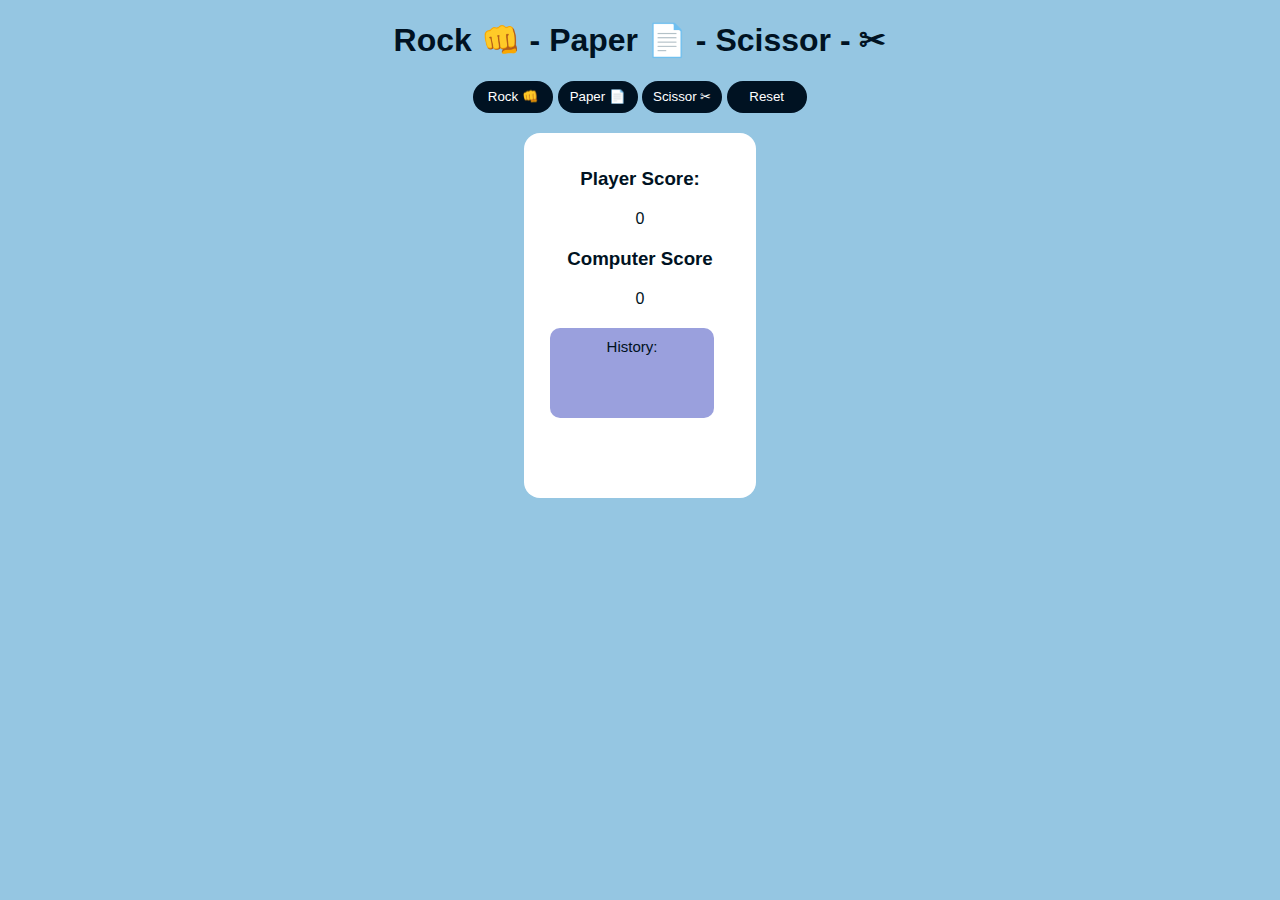
<file: index.html>
<!DOCTYPE html>
<html lang="en">
<head>
    <meta charset="UTF-8">
    <meta name="viewport" content="width=device-width, initial-scale=1.0">
    <title>Document</title>
    <link rel="stylesheet" href="rps.css">
</head>
<body>
    <h1>Rock 👊 - Paper 📄 - Scissor - ✂</h1>
    <div class="buttons">
        <button onclick="play('rock')">Rock 👊</button>
        <button onclick="play('paper')">Paper 📄</button>
        <button onclick="play('scissor')">Scissor ✂</button>
        <button onclick="resetGame()">Reset</button>
    </div>
    <div id="result"></div>
    <div class="scores">
        <div class="player">
            <h3>Player Score:</h3>
            <div class="scores" id="playerScore">0</div>
            <div class="computer">
                <h3>Computer Score</h3>
                <div class="scores" id="computerScore">0</div>
                <div class="history" id="history">History:</div>
                <div id="winningMsg"></div>
            </div>
        </div>
    </div>
    <script src="rps.js"></script>
</body>

</html>
</file>
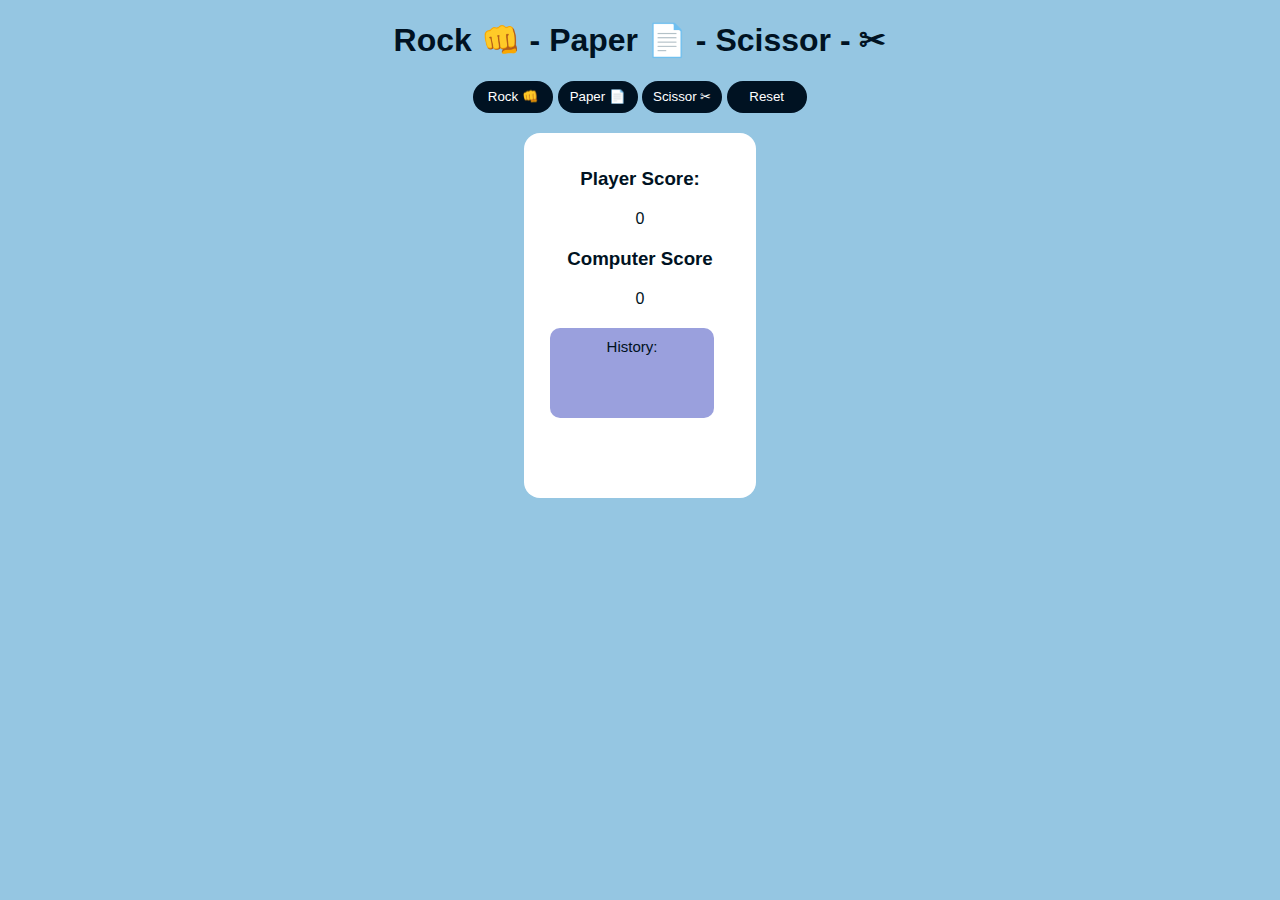
<file: rps.html>
<!DOCTYPE html>
<html lang="en">
<head>
    <meta charset="UTF-8">
    <meta name="viewport" content="width=device-width, initial-scale=1.0">
    <title>Document</title>
    <link rel="stylesheet" href="rps.css">
</head>
<body>
    <h1>Rock 👊 - Paper 📄 - Scissor - ✂</h1>
    <div class="buttons">
        <button onclick="play('rock')">Rock 👊</button>
        <button onclick="play('paper')">Paper 📄</button>
        <button onclick="play('scissor')">Scissor ✂</button>
        <button onclick="resetGame()">Reset</button>
    </div>
    <div id="result"></div>
    <div class="scores">
        <div class="player">
            <h3>Player Score:</h3>
            <div class="scores" id="playerScore">0</div>
            <div class="computer">
                <h3>Computer Score</h3>
                <div class="scores" id="computerScore">0</div>
                <div class="history" id="history">History:</div>
                <div id="winningMsg"></div>
            </div>
        </div>
    </div>
    <script src="rps.js"></script>
</body>
</html>
</file>
<file: rps.css>
body{
    text-align: center;
    font-family: 'Segoe UI', Tahoma, Geneva, Verdana, sans-serif;
    background-color: rgb(149, 198, 226);
    color: rgb(0, 18, 34);
}

.buttons{
    border-radius: 3rem;
    text-decoration: none;
    margin: 10px;
}

button{
    border-radius: 3rem;
    background-color: rgb(0, 18, 34);
    color: white;
    width: 5rem;
    height: 2rem;
    border: none;
    cursor: pointer;
    transition: ease-in;
}

button:hover{
    transform:  scale(1.1);
}

.scores{
    display: flex;
    justify-content: space-around;
    margin: 20px;
}

.player{
    background:  rgb(255, 255, 255);
    border-radius: 1rem;
    width: 200px;
    padding: 1rem;
}

.score{
    font-size: 3rem;
    font-weight: bold;
    color: rgb(0, 18, 34);
}

.history{
    background:#9aa0dd ;
    padding: 10px 2px 0;
    border-radius: 10px;
    margin: 20px 10px;
    width: 10rem;
    height: 5rem;
    overflow-y: 20px;
    font-size: 15px;
}

#result{
    font-size: 5rem;
    margin: 10px;
    color: rgb(0, 18, 34);
}

#winningMsg{
    font-size: 40px;
    font-weight: bold;
    color: rgb(0, 18, 34);
    margin-top: 4rem;
}
</file>
